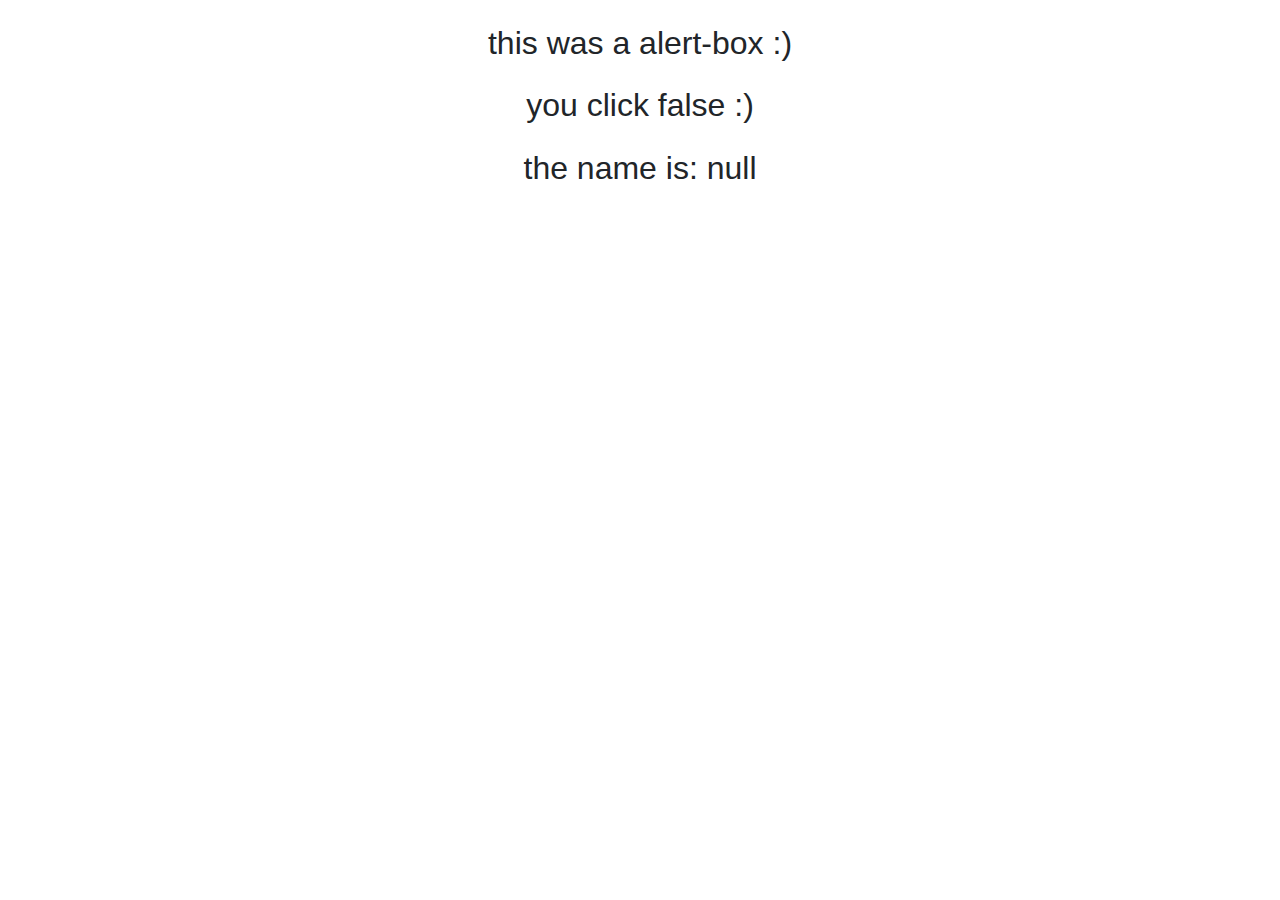
<file: Kathi/task1/index.html>
<!DOCTYPE html>
<html lang="en">

<head>
    <meta charset="UTF-8">
    <meta name="viewport" content="width=device-width, initial-scale=1.0">
    <title>dialogue boxes</title>
    <link rel="stylesheet" href="https://stackpath.bootstrapcdn.com/bootstrap/4.5.2/css/bootstrap.min.css" integrity="sha384-JcKb8q3iqJ61gNV9KGb8thSsNjpSL0n8PARn9HuZOnIxN0hoP+VmmDGMN5t9UJ0Z" crossorigin="anonymous">
</head>

<body>
    <div class="container">
        <div id="result" class=" h2 text-center mt-4"></div>
        <div id="resultTwo" class="h2 text-center mt-4"></div>
        <div id="resultThree" class="h2 text-center mt-4"></div>
    </div>
    <script src="https://code.jquery.com/jquery-3.5.1.slim.min.js" integrity="sha384-DfXdz2htPH0lsSSs5nCTpuj/zy4C+OGpamoFVy38MVBnE+IbbVYUew+OrCXaRkfj" crossorigin="anonymous"></script>
    <script src="https://cdn.jsdelivr.net/npm/popper.js@1.16.1/dist/umd/popper.min.js" integrity="sha384-9/reFTGAW83EW2RDu2S0VKaIzap3H66lZH81PoYlFhbGU+6BZp6G7niu735Sk7lN" crossorigin="anonymous"></script>
    <script src="https://stackpath.bootstrapcdn.com/bootstrap/4.5.2/js/bootstrap.min.js" integrity="sha384-B4gt1jrGC7Jh4AgTPSdUtOBvfO8shuf57BaghqFfPlYxofvL8/KUEfYiJOMMV+rV" crossorigin="anonymous"></script>
    <script type="text/javascript" src="script.js"></script>
</body>

</html>
</file>
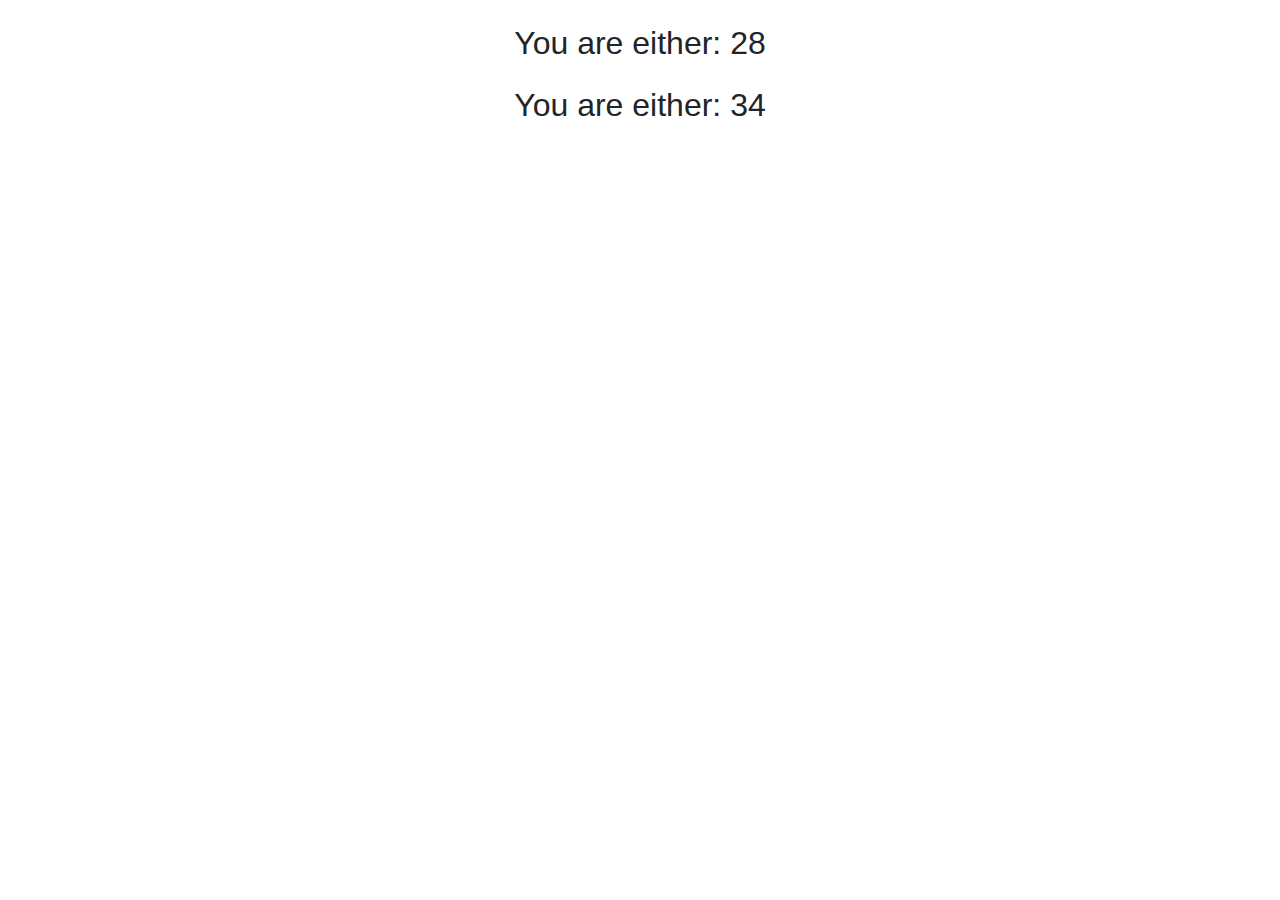
<file: Kathi/task4/index.html>
<!DOCTYPE html>
<html lang="en">

<head>
    <meta charset="UTF-8">
    <meta name="viewport" content="width=device-width, initial-scale=1.0">
    <title>ageCalculator()</title>
    <link rel="stylesheet" href="https://stackpath.bootstrapcdn.com/bootstrap/4.5.2/css/bootstrap.min.css" integrity="sha384-JcKb8q3iqJ61gNV9KGb8thSsNjpSL0n8PARn9HuZOnIxN0hoP+VmmDGMN5t9UJ0Z" crossorigin="anonymous">
</head>

<body>
    <div class="container">
        <h2 id="result" class="text-center mt-4"></h2>
        <h2 id="resultTwo" class="text-center mt-4"></h2>
    </div>


    <script src="https://code.jquery.com/jquery-3.5.1.slim.min.js" integrity="sha384-DfXdz2htPH0lsSSs5nCTpuj/zy4C+OGpamoFVy38MVBnE+IbbVYUew+OrCXaRkfj" crossorigin="anonymous"></script>
    <script src="https://cdn.jsdelivr.net/npm/popper.js@1.16.1/dist/umd/popper.min.js" integrity="sha384-9/reFTGAW83EW2RDu2S0VKaIzap3H66lZH81PoYlFhbGU+6BZp6G7niu735Sk7lN" crossorigin="anonymous"></script>
    <script src="https://stackpath.bootstrapcdn.com/bootstrap/4.5.2/js/bootstrap.min.js" integrity="sha384-B4gt1jrGC7Jh4AgTPSdUtOBvfO8shuf57BaghqFfPlYxofvL8/KUEfYiJOMMV+rV" crossorigin="anonymous"></script>
    <script type="text/javascript" src="script.js"></script>
</body>

</html>
</file>
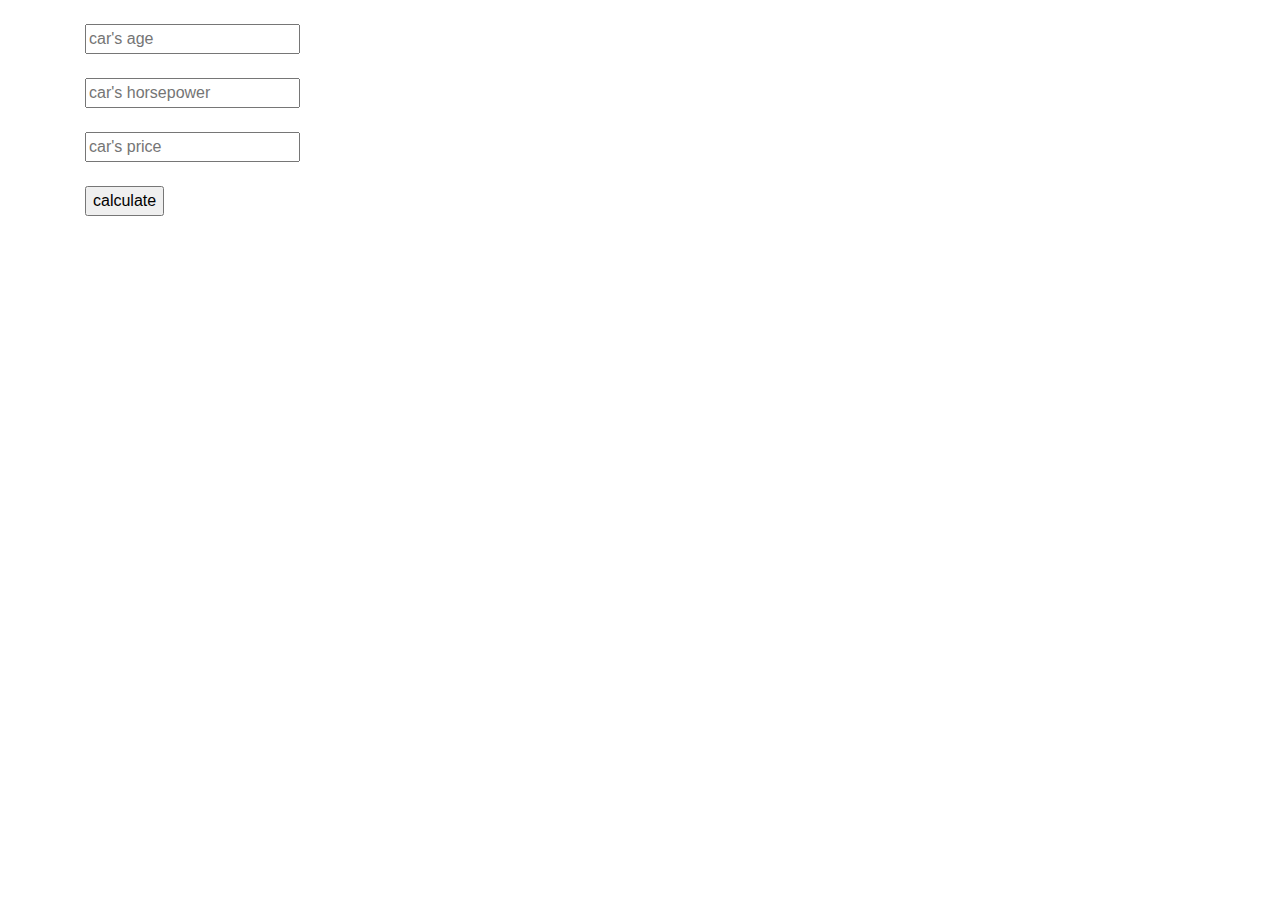
<file: Kathi/task5/index.html>
<!DOCTYPE html>
<html lang="en">

<head>
    <meta charset="UTF-8">
    <meta name="viewport" content="width=device-width, initial-scale=1.0">
    <title>calculating</title>
    <link rel="stylesheet" href="https://stackpath.bootstrapcdn.com/bootstrap/4.5.2/css/bootstrap.min.css" integrity="sha384-JcKb8q3iqJ61gNV9KGb8thSsNjpSL0n8PARn9HuZOnIxN0hoP+VmmDGMN5t9UJ0Z" crossorigin="anonymous">
</head>

<body>
    <div class="container">
        <!-- Create an HTML document inviting the user to use input fields for a car's age, horsepower and buying price to calculate a fictional insurance price. -->

        <input type="text" id="age" class="mt-4" placeholder="car's age">
        <br>
        <input type="text" id="power" class="mt-4" placeholder="car's horsepower">
        <br>
        <input type="text" id="price" class="mt-4" placeholder="car's price">
        <br>
        <input type="submit" id="submit" class="mt-4" value="calculate">

        <h3 id="message" class="text-center mt-4"></h3>

    </div>


    <script src="https://code.jquery.com/jquery-3.5.1.slim.min.js" integrity="sha384-DfXdz2htPH0lsSSs5nCTpuj/zy4C+OGpamoFVy38MVBnE+IbbVYUew+OrCXaRkfj" crossorigin="anonymous"></script>
    <script src="https://cdn.jsdelivr.net/npm/popper.js@1.16.1/dist/umd/popper.min.js" integrity="sha384-9/reFTGAW83EW2RDu2S0VKaIzap3H66lZH81PoYlFhbGU+6BZp6G7niu735Sk7lN" crossorigin="anonymous"></script>
    <script src="https://stackpath.bootstrapcdn.com/bootstrap/4.5.2/js/bootstrap.min.js" integrity="sha384-B4gt1jrGC7Jh4AgTPSdUtOBvfO8shuf57BaghqFfPlYxofvL8/KUEfYiJOMMV+rV" crossorigin="anonymous"></script>
    <script type="text/javascript" src="script.js"></script>
</body>

</html>
</file>
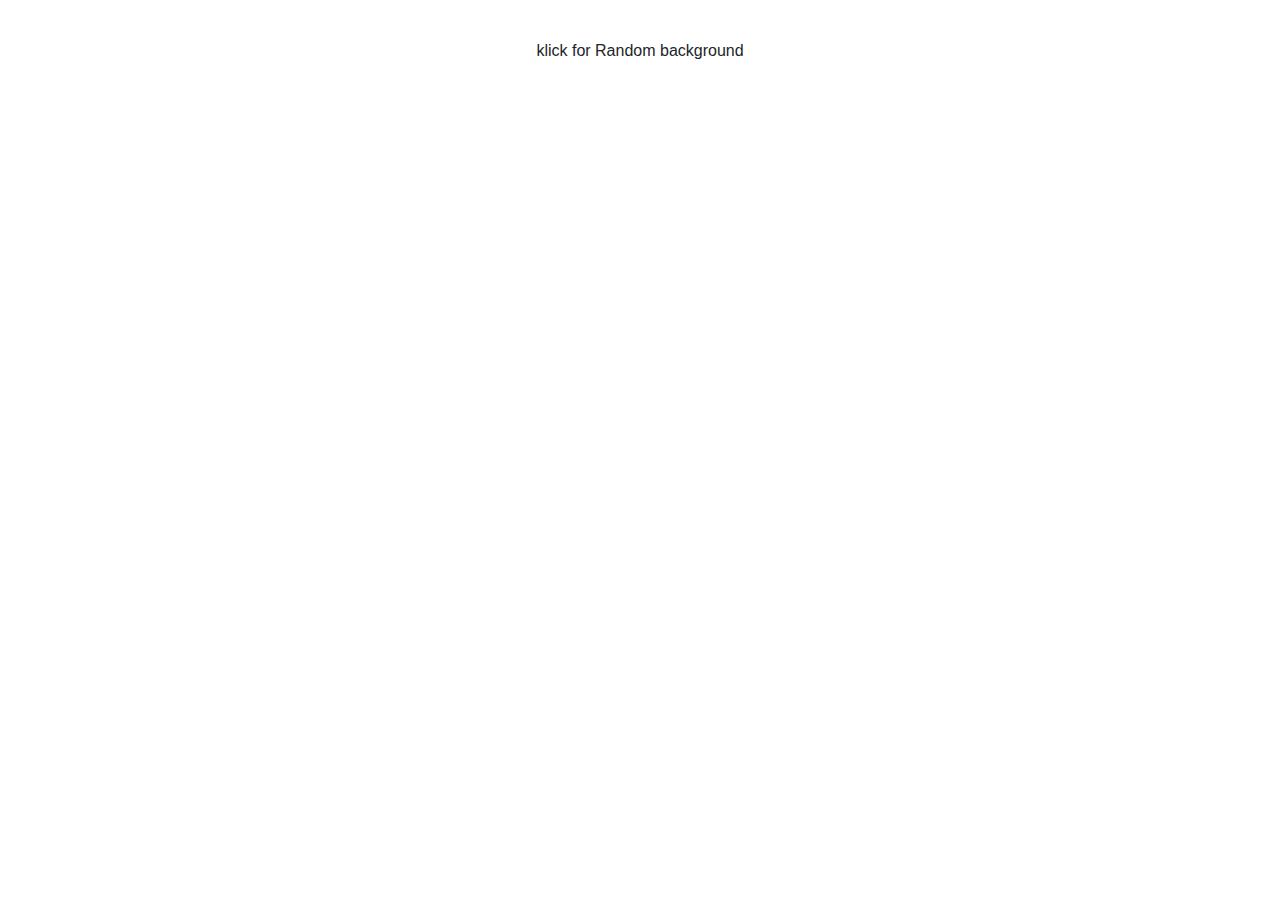
<file: Kathi/task6/index.html>
<!DOCTYPE html>
<html lang="en">

<head>
    <meta charset="UTF-8">
    <meta name="viewport" content="width=device-width, initial-scale=1.0">
    <title>random background</title>
    <link rel="stylesheet" href="https://stackpath.bootstrapcdn.com/bootstrap/4.5.2/css/bootstrap.min.css" integrity="sha384-JcKb8q3iqJ61gNV9KGb8thSsNjpSL0n8PARn9HuZOnIxN0hoP+VmmDGMN5t9UJ0Z" crossorigin="anonymous">
</head>

<body>
    <div class="container">
        <h1 class="text-center mt-4"><button id="click" class="btn brn-success">klick for Random background</button> </h1>
    </div>


    <script src="https://code.jquery.com/jquery-3.5.1.slim.min.js" integrity="sha384-DfXdz2htPH0lsSSs5nCTpuj/zy4C+OGpamoFVy38MVBnE+IbbVYUew+OrCXaRkfj" crossorigin="anonymous"></script>
    <script src="https://cdn.jsdelivr.net/npm/popper.js@1.16.1/dist/umd/popper.min.js" integrity="sha384-9/reFTGAW83EW2RDu2S0VKaIzap3H66lZH81PoYlFhbGU+6BZp6G7niu735Sk7lN" crossorigin="anonymous"></script>
    <script src="https://stackpath.bootstrapcdn.com/bootstrap/4.5.2/js/bootstrap.min.js" integrity="sha384-B4gt1jrGC7Jh4AgTPSdUtOBvfO8shuf57BaghqFfPlYxofvL8/KUEfYiJOMMV+rV" crossorigin="anonymous"></script>
    <script type="text/javascript" src="script.js"></script>
</body>

</html>
</file>
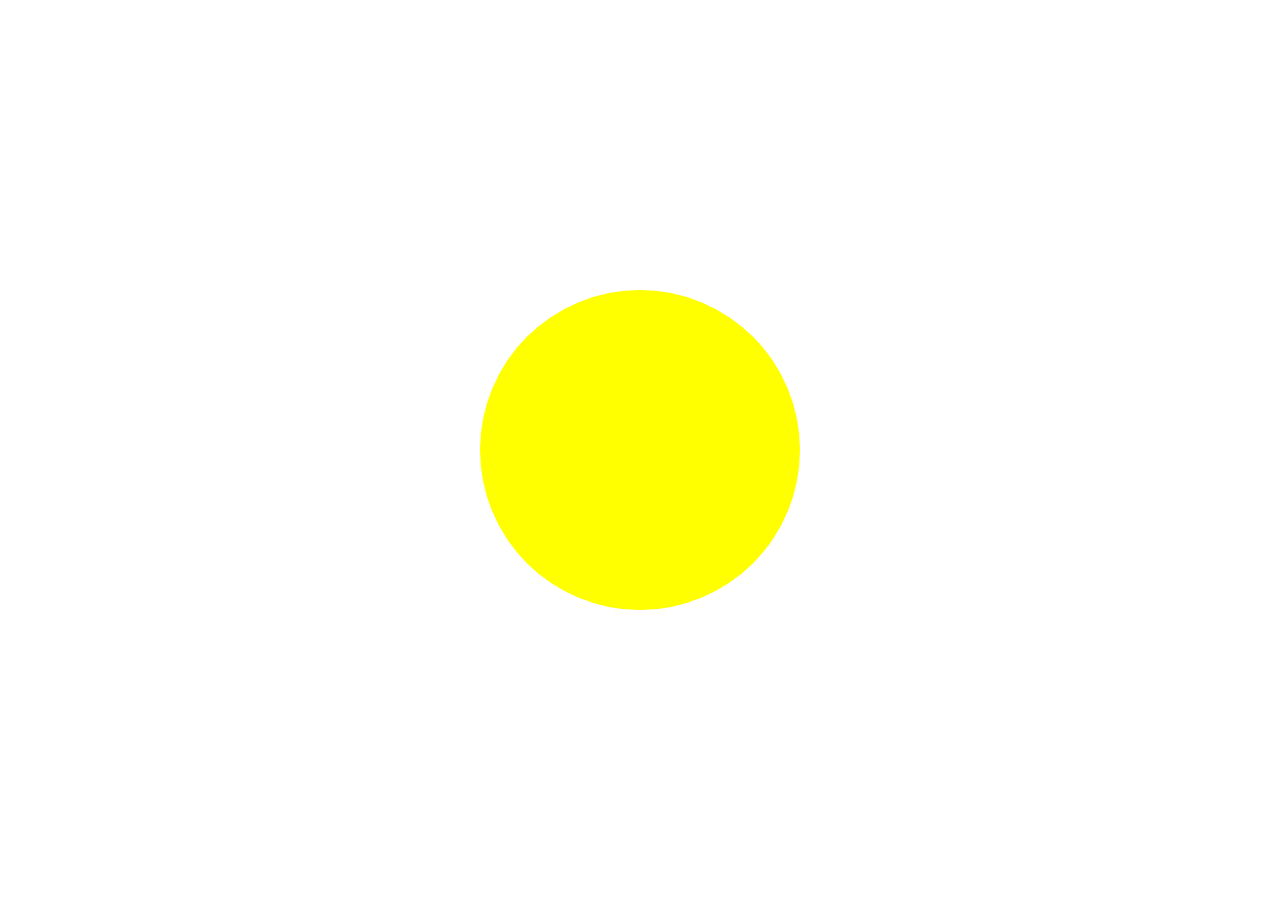
<file: Kathi/task7/index.html>
<!DOCTYPE html>
<html lang="en">

<head>
    <meta charset="UTF-8">
    <meta name="viewport" content="width=device-width, initial-scale=1.0">
    <title>circle</title>
    <link rel="stylesheet" href="https://stackpath.bootstrapcdn.com/bootstrap/4.5.2/css/bootstrap.min.css" integrity="sha384-JcKb8q3iqJ61gNV9KGb8thSsNjpSL0n8PARn9HuZOnIxN0hoP+VmmDGMN5t9UJ0Z" crossorigin="anonymous">
    <link rel="stylesheet" href="style.css">
</head>

<body>
    <div class="container">
        <div id="circle"></div>
        <p id="message" class="text-center"></p>

    </div>


    <script src="https://code.jquery.com/jquery-3.5.1.slim.min.js" integrity="sha384-DfXdz2htPH0lsSSs5nCTpuj/zy4C+OGpamoFVy38MVBnE+IbbVYUew+OrCXaRkfj" crossorigin="anonymous"></script>
    <script src="https://cdn.jsdelivr.net/npm/popper.js@1.16.1/dist/umd/popper.min.js" integrity="sha384-9/reFTGAW83EW2RDu2S0VKaIzap3H66lZH81PoYlFhbGU+6BZp6G7niu735Sk7lN" crossorigin="anonymous"></script>
    <script src="https://stackpath.bootstrapcdn.com/bootstrap/4.5.2/js/bootstrap.min.js" integrity="sha384-B4gt1jrGC7Jh4AgTPSdUtOBvfO8shuf57BaghqFfPlYxofvL8/KUEfYiJOMMV+rV" crossorigin="anonymous"></script>
    <script type="text/javascript" src="script.js"></script>
</body>

</html>
</file>
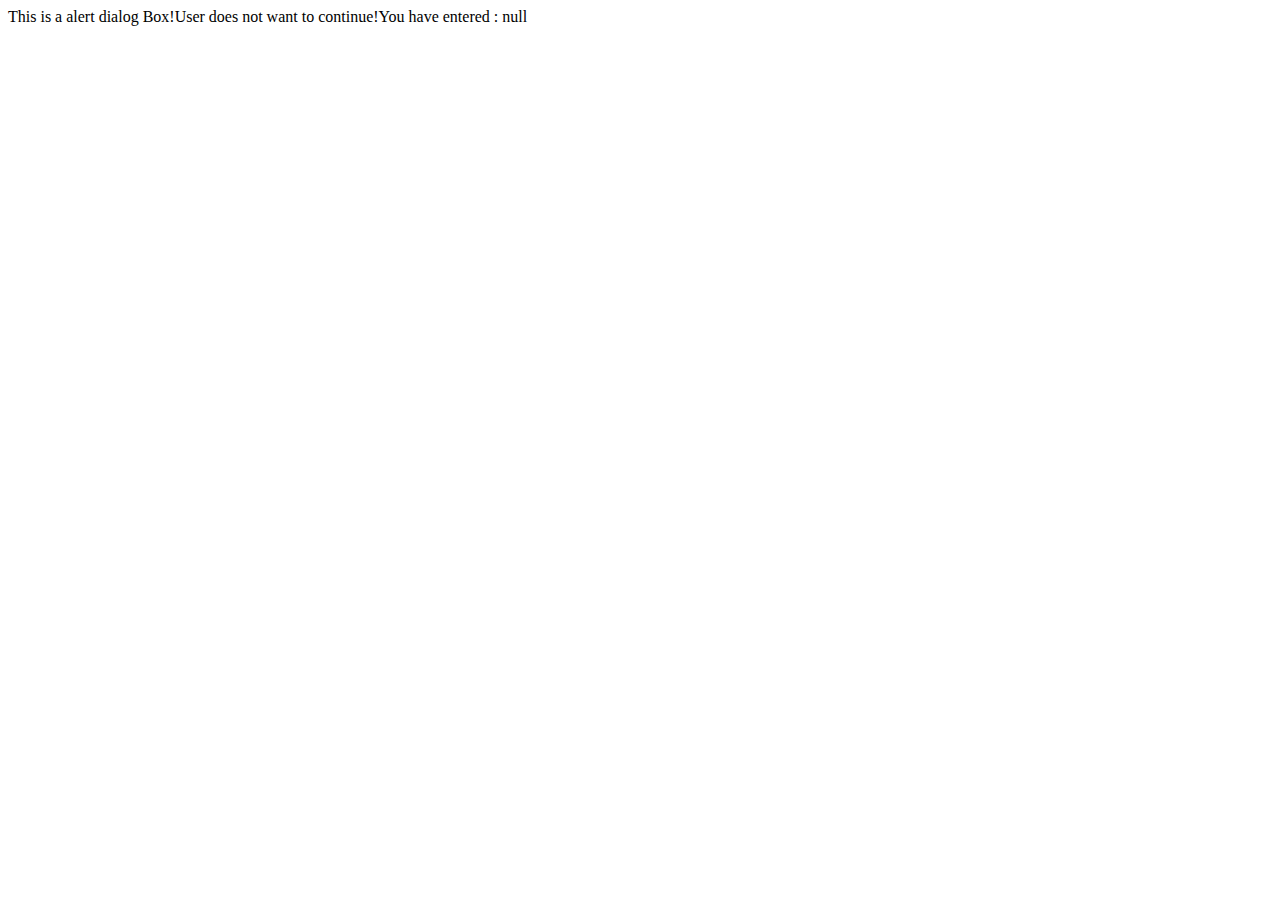
<file: Cornel/Exercises_1.html>
<!DOCTYPE html>
<html lang="en">
<head>
    <meta charset="UTF-8">
    <meta name="viewport" content="width=device-width, initial-scale=1.0">
    <title>Document</title>
</head>
<body>
    


    <script>

        function DialogBox() {
                alert("This is a alert dialog Box!");
                document.write("This is a alert dialog Box!");
            }

        function ConfirmationDialogBox() {
            var confirmation = confirm("Do you want to continue ?");
            if (confirmation == true) {
            document.write("User wants to continue!");
        }
            else {
            document.write("User does not want to continue!");
        }
        }
        function PromptDialogBox() {
                var retVal = prompt("Enter your name : ", "your name here");
                document.write("You have entered : " + retVal);
            }




            DialogBox();
            ConfirmationDialogBox();
            PromptDialogBox();

    </script>
</body>
</html>
</file>
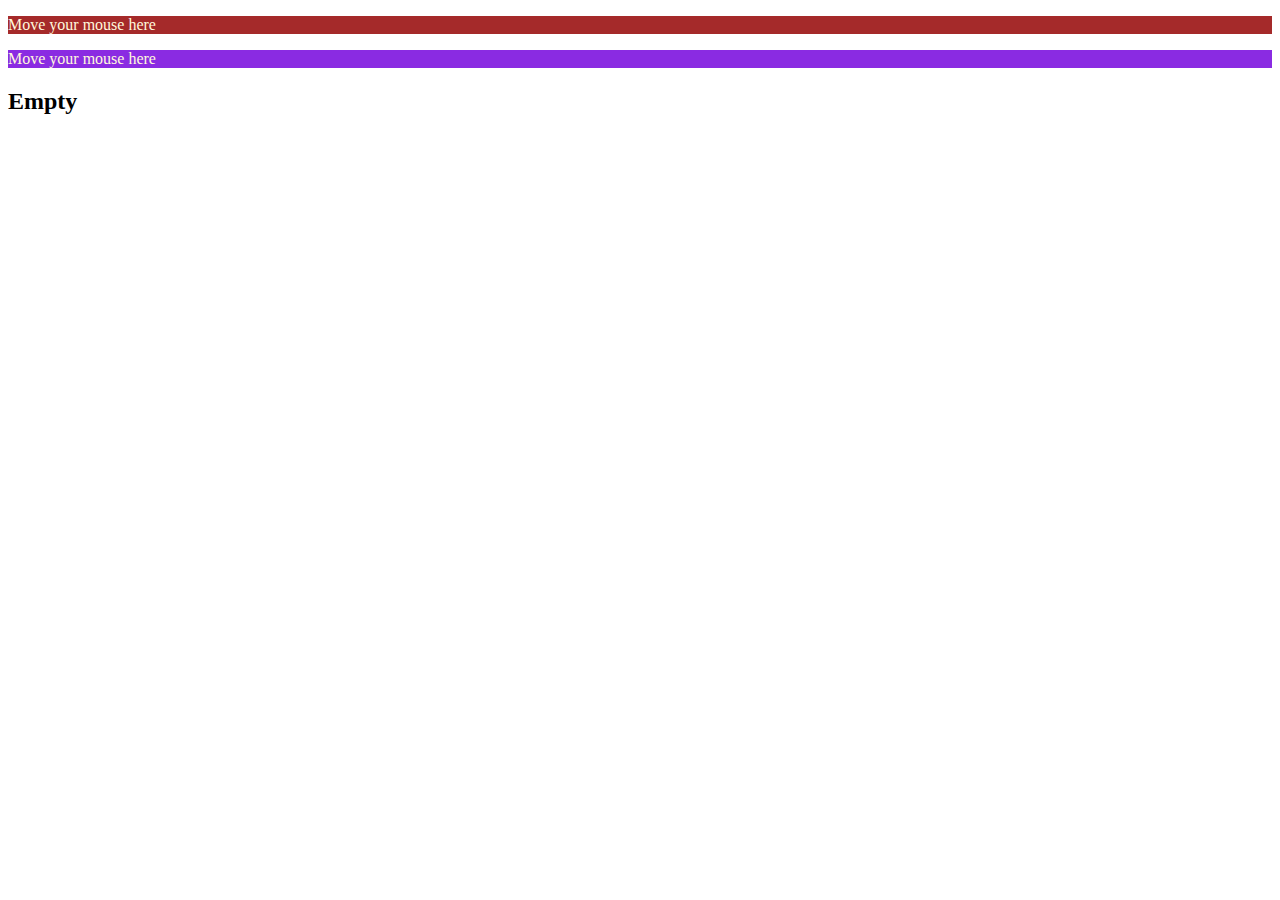
<file: Cornel/Exercises_3/Exercises_3.html>
<!DOCTYPE html>
<html lang="en">
<head>
    <meta charset="UTF-8">
    <meta name="viewport" content="width=device-width, initial-scale=1.0">
    <title>Document</title>
</head>
<body>
    


<p  id = "p1" onmouseover="SetNewFunction()" style = "background-color: brown;color: cornsilk;">Move your mouse here</p>

<p id = "p2" onmouseover="SetNewFunction()" style="background-color:blueviolet;color: cornsilk;">Move your mouse here</p>


<h2 id = "h2">Empty</h2>


    <script>

        function SetNewFunction(){
            let ranNumber1 = Math.floor(Math.random()*101);
            let ranNumber2 = Math.floor(Math.random() * 101);
            document.getElementById("p1").innerHTML= ranNumber1;
            document.getElementById("p2").innerHTML = ranNumber2;
            

            if(ranNumber1 > ranNumber2){
                    document.getElementById("h2").innerHTML = ranNumber1 + " > " + ranNumber2 ;
            }
            
            else{
                document.getElementById("h2").innerHTML = ranNumber1 + " < " + ranNumber2;
            }
        }
            function SetNewFunction1() {
                console.log("Hallo world1");
            }
        
    </script>
</body>
</html>
</file>
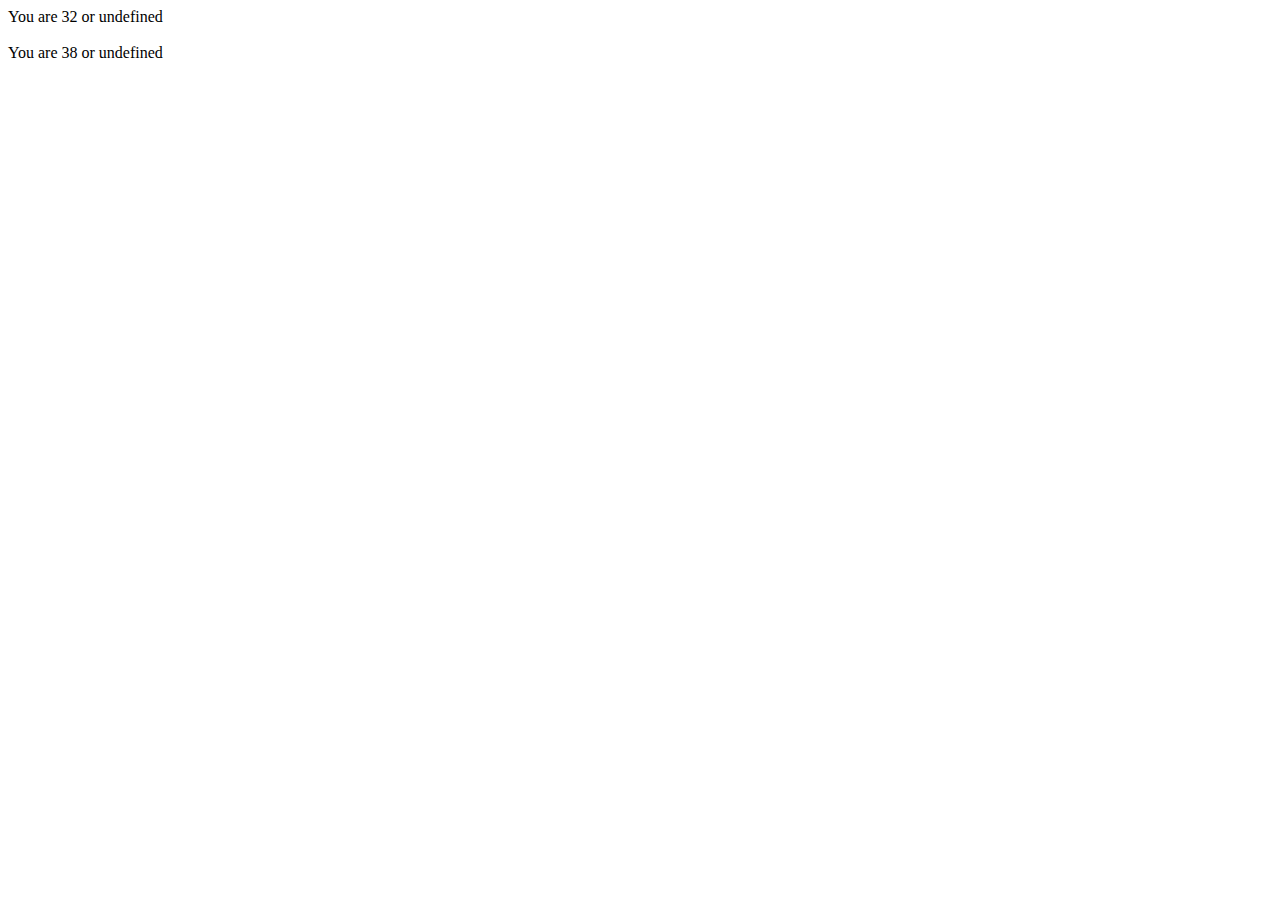
<file: Cornel/Exercises_4/Exercises_4.html>
<!DOCTYPE html>
<html lang="en">
<head>
    <meta charset="UTF-8">
    <meta name="viewport" content="width=device-width, initial-scale=1.0">
    <title>Document</title>
</head>
<body>
    


    <script>
        var a;
        var b;
        var birthYear = 1988;
        var CurrentYear = 2020;
        var age;
        var aditional_age;
        var javascriptyear = new Date().getFullYear();
        
        function ageCalculator(a, b){

            age = a - b;
            adiitional_age = age + 1;
            document.write("You are " + age + " or " + aditional_age + "<br><br>");
        }

        ageCalculator(CurrentYear, birthYear);
        ageCalculator(javascriptyear, birthYear);
        
    </script>
</body>
</html>
</file>
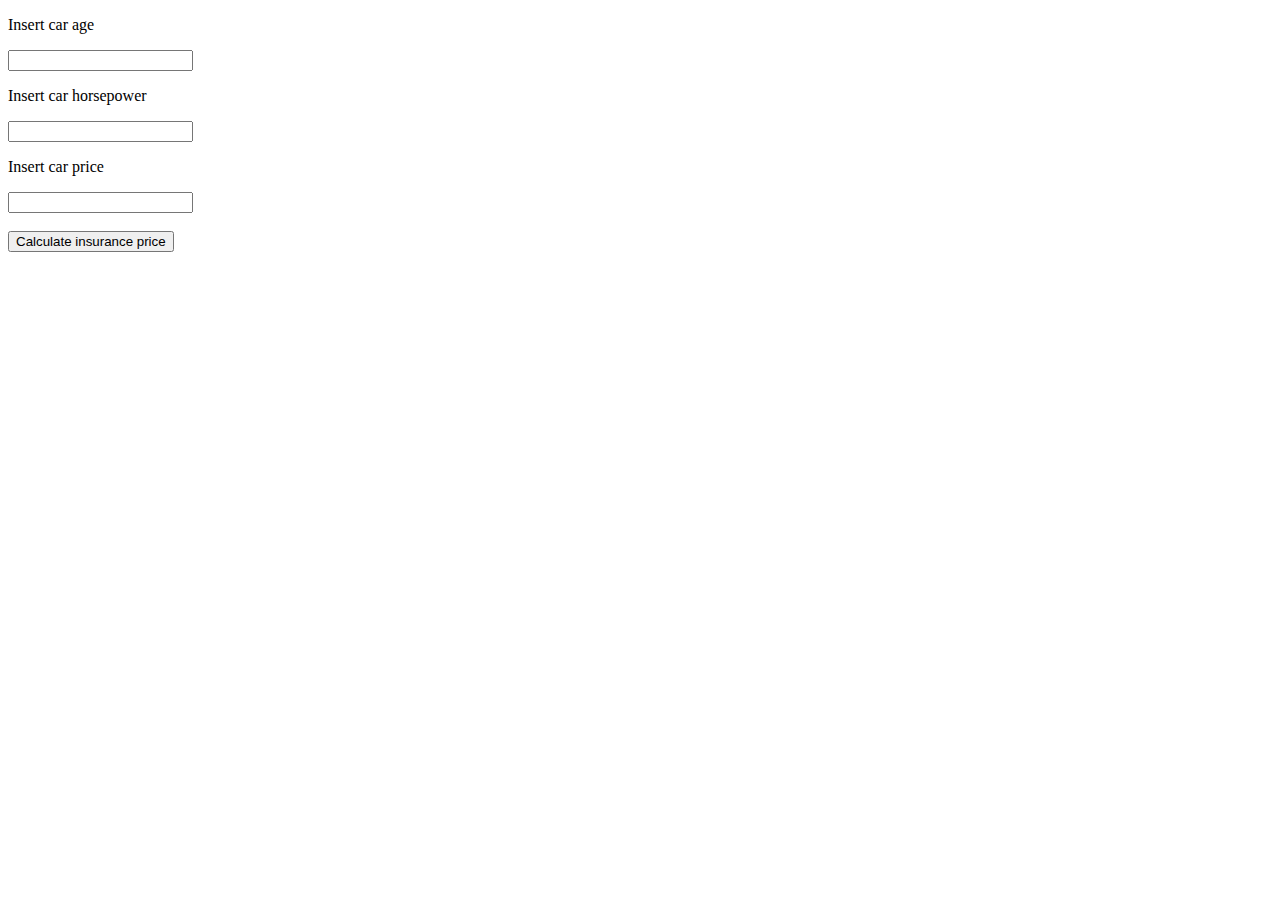
<file: Cornel/Exercises_5/Exercises_5.html>
<!DOCTYPE html>
<html lang="en">
<head>
    <meta charset="UTF-8">
    <meta name="viewport" content="width=device-width, initial-scale=1.0">
    <title>Document</title>
</head>
<body>



    
<p>Insert car age </p>
<input id="age" type="text">

<p>Insert car horsepower </p>
<input id="horsepower" type="text">

<p>Insert car price </p>
<input id="price" type="text">
<br><br>


<button type="button" onclick="Calculate_price()"> Calculate insurance price</button>
<p id="message"></p>



    

    <script>  
    
    
    function Calculate_price() {
        


        message = document.getElementById("message");

        x = document.getElementById("age").value;
        y = document.getElementById("horsepower").value;
        z = document.getElementById("price").value;

        
            
            try {


                

                if(x == "")  throw  "is Empty";
                if (x > 35) throw "Your car is way to old for our insurance system";
                if (isNaN(x)) throw "not a car age number";
                
                if (y == "") throw "is Empty";
                if (y > 600) throw "Your car is way to powerful for our insurance system";
                if (y < 50) throw "Do you have a motocycle?";
                if (isNaN(y)) throw "not a power number";


                if (z == "") throw "is Empty";
                if (z > 150000) throw "Your car is way to expensive for our insurance system";
                if (z < 1500) throw "Your car is way to cheap for our insurance system";
                if (isNaN(z)) throw "not a price  number";

                
                var a = parseInt(x);
                var b = parseInt(y);
                var c = parseInt(z);

                var price = a/100 + b -a*10;

                document.write("Your insurence price is "+price);
                
            }
            catch(err) {
            message.innerHTML = "Input " + err;
            }
        }

    </script>
</body>
</html>
</file>
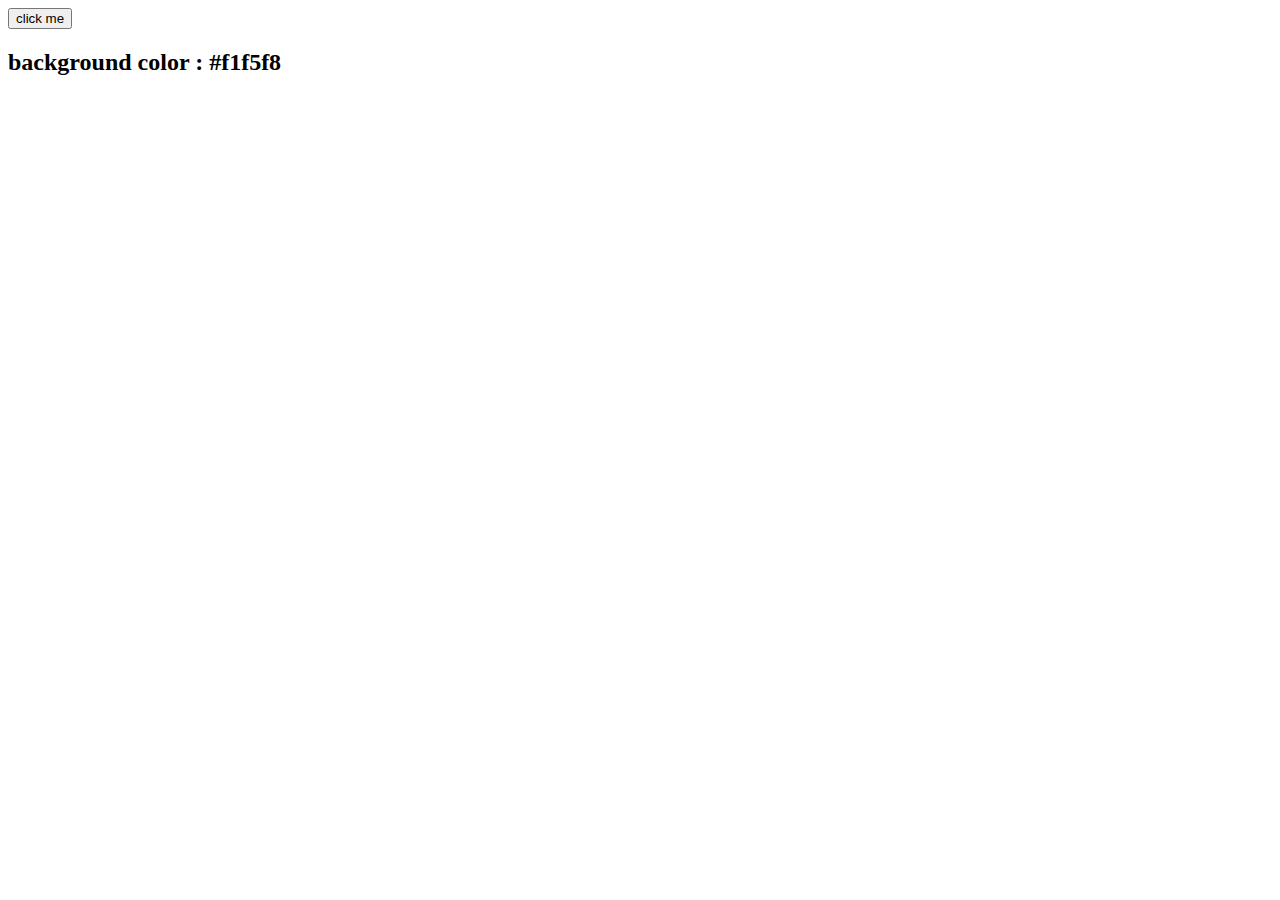
<file: Cornel/Exercises_6/Exercises_6.html>
<!DOCTYPE html>
<html lang="en">
<head>
    <meta charset="UTF-8">
    <meta name="viewport" content="width=device-width, initial-scale=1.0">
    <title>Document</title>
</head>
<body>
    
<button class="btn btn-hero" id="btn">click me</button>
<h2>background color : <span class="color">#f1f5f8</span></h2>




    <script>

    const hex = [0, 1, 2, 3, 4, 5, 6, 7, 8, 9, "A", "B", "C", "D", "E", "F"];
    const btn = document.getElementById("btn");
    const color = document.querySelector(".color");

    btn.addEventListener("click", function () {
            let hexColor = "#";
            for (let i = 0; i < 6; i++) {
                hexColor += hex[getRandomNumber()];
            }
    color.textContent = hexColor;
    document.body.style.backgroundColor = hexColor;
    
    });
    function getRandomNumber() {
            return Math.floor(Math.random() * hex.length);
        }

    </script>
</body>
</html>
</file>
<file: Kathi/task7/style.css>
#circle {
    position: absolute;
    top: 50%;
    left: 50%;
    transform: translate(-50%, -50%);
    width: 20em;
    height: 20em;
    border-radius: 10em;
    background-color: yellow;
}
</file>
